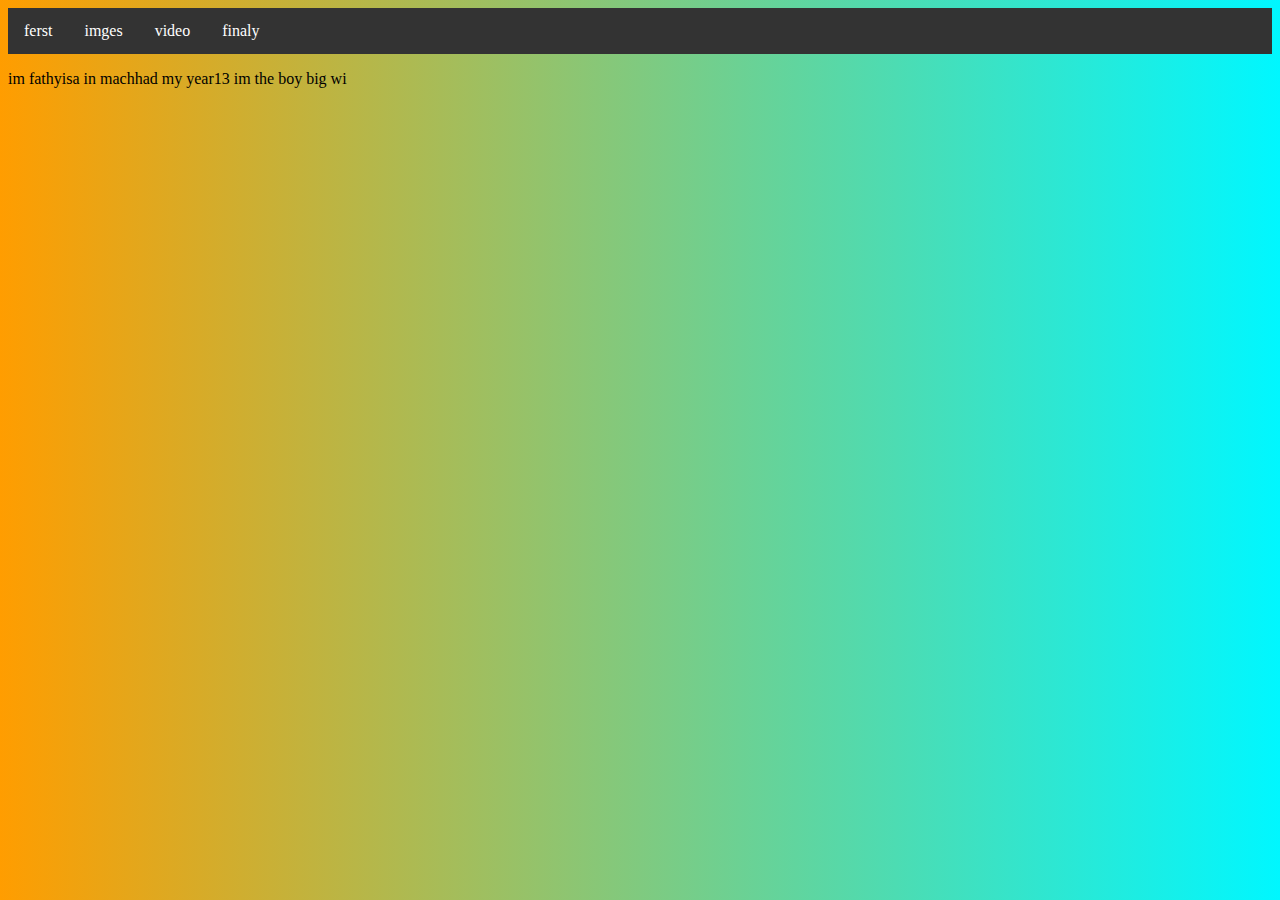
<file: finaly.html>
<!DOCTYPE html>
<html lang="en">
  <head>
    <ul id="navbar">
      <li id="navItem"><a class="active" href="index.html">ferst</a></li>
      <li id="navItem"><a href="images.html">imges</a></li>
      <li id="navItem"><a href="video.html">video</a></li>
      <li id="navItem"><a href="finaly.html">finaly</a></li>
    </ul>

    <link rel="stylesheet" href="style.css" />
  </head>
  <body>
    <p>im fathyisa in machhad my year13 im the boy big wi</p>
  </body>
</html>
</file>
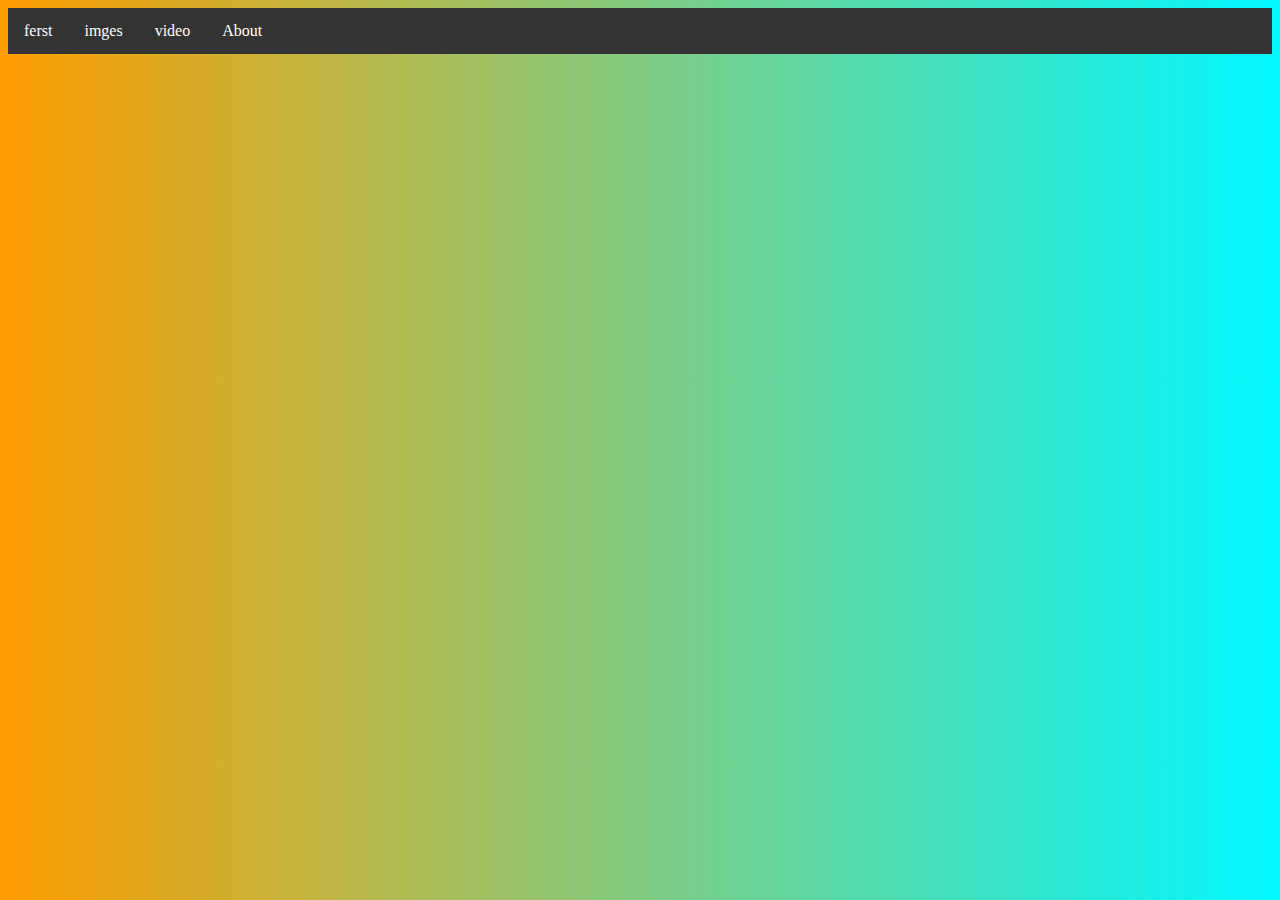
<file: video.html>
<!DOCTYPE html>
<html lang="en">
  <head>
    <meta charset="UTF-8" />
    <meta http-equiv="X-UA-Compatible" content="IE=edge" />
    <meta name="viewport" content="width=device-width, initial-scale=1.0" />
    <title>Document</title>
    <link rel="stylesheet" href="style.css" />
  </head>
  <body>
    <ul id="navbar">
      <li id="navItem"><a class="active" href="index.html">ferst</a></li>
      <li id="navItem"><a href="images.html">imges</a></li>
      <li id="navItem"><a href="video.html">video</a></li>
      <li id="navItem"><a href="finaly.html">About</a></li>
    </ul>

    <iframe
      width="560"
      height="315"
      src="https://www.youtube.com/embed/C_fEIVwjrew"
      title="YouTube video player"
      frameborder="0"
      allow="accelerometer; autoplay; clipboard-write; encrypted-media; gyroscope; picture-in-picture; web-share"
      allowfullscreen
    ></iframe>
  </body>
</html>
</file>
<file: style.css>
#navbar {
  list-style-type: none;
  margin: 0;
  padding: 0;
  overflow: hidden;
  background-color: #333;
}

#navItem {
  float: left;
}

li a {
  display: block;
  color: white;
  text-align: center;
  padding: 14px 16px;
  text-decoration: none;
}

li a:hover {
  background-color: rgb(0, 197, 109);
}
.footer {
  position: lift;
  left: 0;
  bottom: 0;
  width: 10%;
  background-color: rgb(0, 244, 159);
  color: rgb(12, 4, 254);
  text-align: left;
}
body {
  background-image: linear-gradient(
    to right,
    rgb(255, 157, 0),
    rgb(0, 247, 255)
  );
}
</file>
